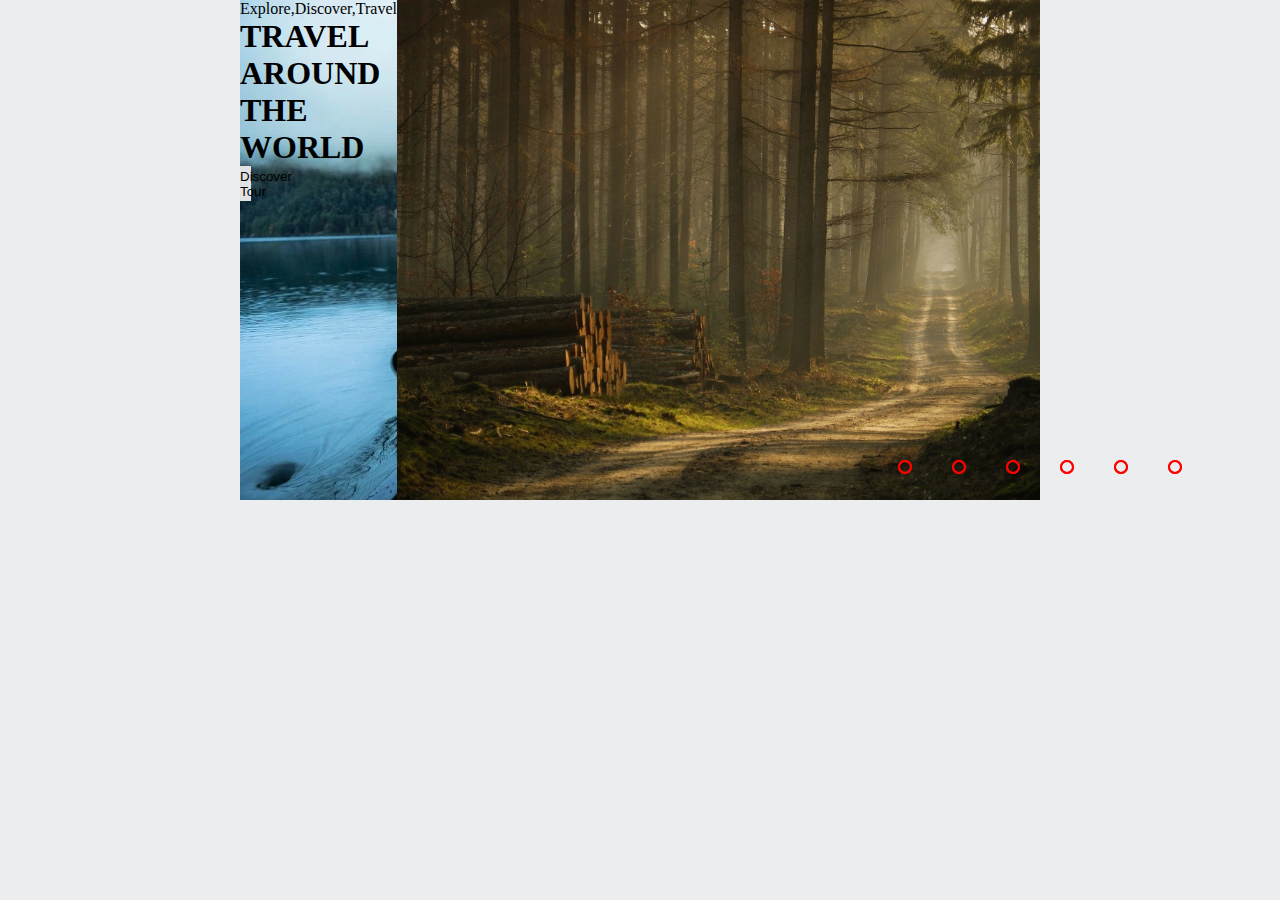
<file: slider.html>
<!DOCTYPE html>
<html lang="en">
<head>
    <meta charset="UTF-8">
    <meta http-equiv="X-UA-Compatible" content="IE=edge">
    <meta name="viewport" content="width=device-width, initial-scale=1.0">
    <title>Document</title>
    <link rel="stylesheet" href="index.css">
</head>
<body>
    <div class="body">
        <div class="slider">
           <div class="slides">
              <input type="radio" name="rbtn" id="r1">
              <input type="radio" name="rbtn" id="r2">
              <input type="radio" name="rbtn" id="r3">
              <input type="radio" name="rbtn" id="r4">
              <input type="radio" name="rbtn" id="r5">
              <input type="radio" name="rbtn" id="r6">
  
  
              <div class="slide first" style="background-image:url('./images/cover/c1.webp');background-size:cover;height: 500px;width: 800px;">
                    <!-- <img src="./images/cover/c2.jpg" alt="">                 -->
                    <p>Explore,Discover,Travel</p>
               <h1>TRAVEL AROUND THE WORLD</h1>
               <button>Discover Tour</button>
  
              </div>
              <div class="slide">
                    <img src="./images/cover/c2.jpg" alt="">
              </div>
              <div class="slide">
                    <img src="./images/cover/c2.jpg" alt="">
              </div>
              <div class="slide">
                    <img src="./images/cover/c2.jpg" alt="">
              </div>
              <div class="slide">
                    <img src="./images/cover/c2.jpg" alt="">
              </div>
              <div class="slide">
                    <img src="./images/cover/c2.jpg" alt="">
              </div>
  
  
              <div class="navigate-auto">
                 <div class="abtn1"></div>
                 <div class="abtn2"></div>
                 <div class="abtn3"></div>
                 <div class="abtn4"></div>
                 <div class="abtn5"></div>
                 <div class="abtn6"></div>
  
              </div>
  
              <div class="navigate-manual">
                 <label for="r1" class="mbtn"></label>
                 <label for="r2" class="mbtn"></label>
                 <label for="r3" class="mbtn"></label>
                 <label for="r4" class="mbtn"></label>
                 <label for="r5" class="mbtn"></label>
                 <label for="r6" class="mbtn"></label>
  
              </div>
           </div>
        </div>
     </div>
</body>
</html>
</file>
<file: index.css>
* {
    margin: 0;
    padding: 0;
}
a{
    text-decoration: none;
    color: white;
}
body {
    background-color: rgb(236, 237, 238);
}

nav {
    height: 7vh;
    width: 100%;
    z-index: 99;
    display: flex;
    justify-content: space-between;
    align-items: center;
    font-size: 20px;
    font-weight: bold;
    background-color: rgb(228, 237, 244);
    position: fixed;
    box-shadow: 0px 6px rgb(220, 223, 223);
}

nav .left {
    margin-left: 8vw;
}

nav .right {
    margin-right: 6vw;
}

nav li {
    display: inline;
    padding: 15px;
}

nav a {
    text-decoration: none;
    color: black;
}
#close{
    display: none;
}
#mobile {
    display: flex;
    justify-content: center;
    align-items: center;
    display: none;
}

nav li:hover {
    color: rgb(35, 106, 59);
    font-size: 22px;
    cursor: pointer;
}

.body {
    display: flex;
    justify-content: center;
    align-items: center;

}

.slider {
    width: 800px;
    height: 500px;
    overflow: hidden;
}

.slides {
    width: 500%;
    height: 500px;
    display: flex;
}

.slides input {
    display: none;
}

.slide {
    width: 20%;
    transition: 2s;
}

.slide img {
    width: 800px;
    height: 500px;
}

.slide button {
    width: 7%;
    height: 7%;
    align-self: center;
    background-color: rgb(226, 226, 229);
    outline: none;
    border-style: none;
}

.slide button:hover {
    width: 7.5%;
    height: 7.5%;
    background-color: rgb(207, 207, 208);

}

#s1 {
    background-image: url('./images/cover/c4.jpg');
    height: 500px;
    /* width: 100%; */
    background-size: cover;
    display: flex;
    font-size: 30px;
    flex-direction: column;
    text-align: center;
    justify-content: center;
    color: white;
    background-position: 20% 30%;
}

#s2 {
    background-image: url('./images/cover/c8.jpg');
    background-size: cover;
    height: 500px;
    display: flex;
    font-size: 30px;
    flex-direction: column;
    text-align: center;
    justify-content: center;
    color: white;
    background-position: 20% 50%;

}

#s3 {
    background-image: url('./images/cover/c7.jpg');
    background-size: cover;
    height: 500px;
    display: flex;
    font-size: 30px;
    flex-direction: column;
    text-align: center;
    justify-content: center;
    color: white;
    background-position: 20% 60%;
}

#s4 {
    background-image: url('./images/cover/c2.jpg');
    background-size: cover;
    height: 500px;
    display: flex;
    font-size: 30px;
    flex-direction: column;
    text-align: center;
    justify-content: center;
    color: white;
    background-position: 20% 30%;
}

#s5 {
    background-image: url('./images/cover/c1.webp');
    background-size: cover;
    background-repeat: no-repeat;
    height: 500px;
    display: flex;
    font-size: 30px;
    flex-direction: column;
    text-align: center;
    justify-content: center;
    color: white;
    background-position: 20% 45%;
}

#s6 {
    background-image: url('./images/cover/c3.jpg');
    background-size: cover;
    height: 500px;
    display: flex;
    font-size: 30px;
    flex-direction: column;
    text-align: center;
    justify-content: center;
    color: black;
    background-position: -20% 70%;
}

.navigate-manual {
    position: absolute;
    width: 800px;
    margin-top: 460px;
    display: flex;
    justify-content: center;
    margin-left: 400px;
}

.mbtn {
    border: 2px solid red;
    padding: 5px;
    border-radius: 10px;
    cursor: pointer;
    transition: 1s;
}

.mbtn:not(:last-child) {
    margin-right: 40px;
}

.mbtn:hover {
    background-color: red;
}

#r1:checked~.first {
    margin-left: 0;
}

#r2:checked~.first {
    margin-left: -20%;
}

#r3:checked~.first {
    margin-left: -40%;
}

#r4:checked~.first {
    margin-left: -60%;
}

#r5:checked~.first {
    margin-left: -80%;
}

#r6:checked~.first {
    margin-left: -100%;
}

.navigate-auto {
    position: absolute;
    display: flex;
    width: 800px;
    justify-content: center;
    margin-top: 460px;
    margin-left: 400px;

}

.navigate-auto div {
    border: 2px solid red;
    padding: 5px;
    transition: 1s;
    border-radius: 10px;


}

.navigate-auto div:not(:last-child) {
    margin-right: 40px;
}

#r1:checked~.navigate-auto .abtn1 {
    background: red;
}

#r2:checked~.navigate-auto .abtn2 {
    background: red;
}

#r3:checked~.navigate-auto .abtn3 {
    background: red;
}

#r4:checked~.navigate-auto .abtn4 {
    background: red;
}

#r5:checked~.navigate-auto .abtn5 {
    background: red;
}

#r6:checked~.navigate-auto .abtn6 {
    background: red;
}

.banners{
    width: 100%;
    display: flex;
    justify-content: center;
    align-items: center;
    text-align: center;
    font-size: 45px;
    height: 400px;
    color: white;
    background-size: cover;
    background-position: 10% 37%;
    animation-name: animate;
    animation-duration: 30s;
    animation-iteration-count: infinite;
    animation-delay: -5s;
    animation-timing-function: ease;
}
.banner{
    width: 100%;
    display: flex;
    justify-content: center;
    align-items: center;
    text-align: center;
    font-size: 45px;
    height: 400px;
    color: white;
    background-size: cover;
    background-position: 10% 37%;
}

.services {
    display: flex;
    flex-wrap: wrap;
    justify-content: center;
    align-items: center;

}

.scard {
    display: flex;
    flex-direction: column;
    background-color: rgb(183, 111, 183);
    padding: 5px;
    margin: 3vh;
    text-align: center;
    filter: invert(1);
}

.scard:hover {
    background-color: white;
    color: black;
}

.scard img {
    width: 100px;
    margin: 1vh;

}

.h1 {
    display: flex;
    font-size: 50px;
    margin-bottom: 2vh;
    justify-content: center;
    align-items: center;
    margin-top: 7vh;
}

.ab {
    display: flex;
    font-size: 50px;
    margin-bottom: 2vh;
}

.about {
    display: flex;
    margin-top: 5vh;
    margin-bottom: 5vh;
    justify-content: center;
    align-items: center;
}

.button {
    width: 100px;
    height: 40px;
    background-color: rgb(0, 0, 0);
    color: white;
    display: flex;
    align-self: flex-start;
    justify-content: center;
    align-items: center;
    margin-bottom: 2vh;
    margin-top: 2vh;
}

.button:hover {
    width: 102px;
    height: 42px;
    background-color: black;
}

.apic img {
    width: 30vw;
}

.ainfo {
    display: flex;
    flex-direction: column;
    width: 35vw;
    height: 40vh;
    padding-right: 18px;
    justify-content: center;
    text-align: left;
    background-color: rgb(229, 229, 229);

}

.pcard img{
    width: 370px;
    transition: 0.2s;
}
.ps {
    margin: 1vh 0vw;
    display: flex;
    overflow-x: auto;
    width: 80vw;
    align-items: center;
    align-self: center;
    margin: 3vh auto;
}

.pcard {
    width: 370px;
    border-style: solid;
    border-radius: 0%;
    background-color: rgb(230, 230, 230);
    color: black;
    border-style: solid;
    border-color: rgb(111, 110, 110);
    display: flex;
    align-items: center;
    flex-direction: column;
    margin: 0vh 1vw 0vh 0vw;
    text-align: center;
}

.ps1 {
    margin: 1vh 0vw;
    display: flex;
    overflow-x: auto;
    width: 80vw;
    align-items: center;
    align-self: center;
    /* changed */
    margin: 3vh auto;
    /* margin-left: -30vw;
    display: inline-block;   */
}
.ps2 {
    margin: 1vh 0vw;
    display: flex;
    overflow-x: auto;
    width: 80vw;
    align-items: center;
    align-self: center;
    margin: 3vh auto;
}
.loadbutton{
    font-size: 17px;
    background-color: rgb(0, 0, 0);
    color: white;
    display: flex;
    align-self: flex-start;
    justify-content: center;
    align-items: center;
    margin: 6vh auto 4vh auto;
    width: 150px;
    height: 50px;
}
.loadbutton:hover{
    background-color: purple;
    outline: none;
    border-style: none;
}

.offer button,
form button,
.pcard button {
    width: 100px;
    height: 40px;
    background-color: rgb(0, 0, 0);
    color: white;
    outline: none;
    border-style: none;
    display: flex;
    justify-content: center;
    align-items: center;
    margin-bottom: 2vh;
    margin-top: 2vh;
}

.pcard button:hover,
.packages button:hover,
.offer button:hover,
form button:hover {
    background-color: purple;
}

.offer {
    background-color: white;
    display: flex;
    flex-direction: column;
    justify-content: center;
    align-items: center;
}

.offer h1 {
    display: flex;
    font-size: 40px;
    margin-bottom: 2vh;
    margin-top: 6vh;
}

.offer p {
    width: 50%;
    text-align: center;
}

.footer {
    display: flex;
    flex-direction: column;
    justify-content: center;
    text-align: center;
    align-items: center;
    height: 50vh;
    background-color: rgb(47, 46, 46);
    color: white;
}

.foot {
    display: flex;
    justify-content: space-around;
    text-align: left;
    width: 70%;
    margin: 4vh;
}

.foot a {
    text-decoration: none;
    color: white;
}

.foot h3 {
    margin-bottom: 2vh;
}

.foot li {
    padding: 6px;
    list-style: none;
    color: white;
}

.foot li:hover {
    font-size: 19px;
}

hr {
    width: 90%;
    margin-bottom: 4vh;
}

.formm {
    display: flex;
    justify-content: center;
    align-items: center;
    margin: 5vh;
}

.leftt {
    display: flex;
    flex-direction: column;
    margin-right: 5vw;
    margin-left: 5vw;
    margin-bottom: 6vh;
    justify-content: center;
}

.rightt {
    display: flex;
    flex-direction: column;
    margin-right: 5vw;
    justify-content: center;
    margin-bottom: 6vh;
    margin-top: 9vh;

}

form {
    display: flex;
    justify-content: center;
    background-color: rgb(220, 221, 222);

}

.rform {
    display: flex;
    justify-content: center;
    flex-direction: column;
    background-color: rgb(220, 221, 222);
}

form h3 {
    margin-top: 4vh;
    margin-bottom: 1vh;
}

form input {
    height: 35px;
    width: 360px;
    border-style: none;
    outline: none;
    padding: 2px;
}

form input:hover {
    background-color: rgb(184, 184, 184);
    color: white;
}

form button {
    align-self: flex-start;
    margin: 0vh 0vw 2vh -28.6vw;
    border-style: none;
}

.mid {
    display: flex;
    align-items: center;
    justify-content: center;
}

.middle {
    display: flex;
    align-items: center;
    justify-content: center;
    align-items: center;
    margin: 3vh;
    justify-self: center;
}

.midpic {
    display: flex;
    justify-content: right;
    width: 40%;
}

.midpic img {
    width: 85%;
    display: flex;
    margin-right: 3vw;
    box-shadow: 12px 14px rgb(180, 175, 175);
}

.middle h1 {
    display: flex;
    font-size: 40px;
    margin-bottom: 2vh;
    margin-top: 6vh;
}

.middle p {
    margin-bottom: 3vh;
}

.middesc {
    width: 50%;
    display: flex;
    flex-direction: column;
    justify-content: center;
    align-items: center;
    text-align: center;
}

.pics {
    display: flex;
}

.p1,
.p3 {
    display: flex;
    flex-direction: column;
    padding: 5px;
    margin: 1vw;
    background-color: rgb(206, 207, 208);

}

.p1 img {
    width: 70%;
    padding: 12px;
}

.p3 img {
    width: 70%;
    padding: 14px;
}

.s2 {
    margin: 1vh 0vw;
    display: flex;
    overflow-x: auto;
    width: 67vw;
    align-items: center;
    margin: 3vh auto;
}

.cardd {
    width: 300px;
    border-style: solid;
    border-radius: 0%;
    background-color: rgb(210, 214, 216);
    color: black;
    border-style: solid;
    border-color: rgb(111, 110, 110);
    display: flex;
    align-items: center;
    flex-direction: column;
    margin: 0vh 1vw;
    text-align: center;
    padding: 5px;
}
.cardd p {
    width: 300px;
    padding: 5px;
}

.cardd i {
    padding-top: 15px;
    color: rgb(217, 188, 22);
}

.cardd h2 {
    padding-top: 5px;
}

.cardd h3 {
    padding-top: 1px;
    padding-bottom: 10px;
}

.cardd img {
    padding-top: 1px;
    padding-bottom: 10px;
}

::-webkit-scrollbar {
    width: 10px;
}

@media (min-width:0px) and (max-width:281px) {
    nav {
        font-size: 15px;
        width: 100%;
    }
    .h1 {
        font-size: 28px;
    }
    nav{
        font-size: 20px;
        color: black;
    }
    h1{
        font-size: 50px;
    }
   
    nav .right{
        margin-right: 15vw;
        margin-top: -7vh;

    }

    #navlist {
        background-color: #E3E6F3;
        display: flex;
        flex-direction: column;
        align-items: flex-start;
        justify-content: flex-start;
        position: fixed;
        top: -150vh;
        height: 100vh;
        width: 120px;
        padding: 60px 0px 0px 0px;
        box-shadow: 0 40px 60px;
        transition: 0.5s ease;
    }

    #navlist li {
        margin: 1vh;
        font-size: 2.5vh;
    }
    #mobile {
        display: flex;
        align-items: flex-start;
        justify-content: center;
        font-size: 25px;
        margin-right: 6vw;
    }
    #mobile i {
        padding: 1vw;
    }

    #close {
        position: absolute;
        display: flex;
        top: 30px;
        left: 5px;
        color: black;
        display: block;
        padding-left: 0px;

    }
    #navlist.active {
        top: 0vh;
    }

    .banners{
        font-size: 20px;   
    }
    .banner{
        font-size: 35px;
    }
    form {
        flex-direction: column;
        font-size: 17px;
        width: 90vw;
        margin-left: auto;
        margin-right: auto;
    }
    .rightt {
        margin-left: 5vw;
        justify-self: center;
        align-self: center;
        margin-top: -6vh;

    }
    .formm button {
        align-self: center;
        margin: -2vh 0vw 2vh 4vw;
        width: 110px;
        height: 35px;
        font-size: 17px;
    }
    .formm input {
        width: 220px;
        height: 32px;
        font-size: 12px;

    }
    .footer {
        font-size: 12px;
        height: 50vh;
    }
    .foot {
        font-size: 13px;
        margin: 0vh;
        width: 95vw;
    }
    .foot h3 {
        margin-bottom: 3vh;
        font-size: 12px;
        margin-left: 2vw;
    }
    .pcard img{
        width: 245px;
    }    
    .ps {
        width: 90vw;
    }   
    .pcard {
        width: 330px;
    }
    .s2 {
        width: 95vw;
    }
    .cardd {
        font-size: 13px;
        width: 248px;
    }
    .cardd img{
        width: 80px;
    }
    .cardd p {
        width: 240px;
    }
    .pics {
        margin:1vh;
        font-size: 13px;
    }
    .p1 img{
        padding: 15px;
        width: 45px;
    }
    .p3 img {
        padding: 15px;
        width: 47px;
    }
    .middle {
        flex-direction: column;
    }   
    .midpic {
        justify-content: center;
        width: 90%;
    }    
    .midpic img {
        width: 85%;
        margin-right: 0vw;
    }
    .middesc {
        width: 85%;
    }
    .about {
        flex-direction: column; 
    }
    .apic img {
        width: 85vw;
    }    
    .ainfo {
        width: 85vw;
        height: 50vh;
        padding-right: 1px;
        text-align: center;
        align-items: center;   
    }   
    .scard {
        margin: 2vh;
    }
    .scard img {
        width: 135px; 
    }
    .button {
        align-self:center;
        margin-top: 4vh;
    }   
    .offer p {
        width: 80%;
        text-align: center;
    } 
    .loadbutton{
        font-size: 12px;
        margin: 0vh auto 3vh auto;
        width: 120px;
        height: 40px;
    }   

}

@media (min-width:281px) and (max-width:450px) {
    nav{
        font-size: 20px;
        color: black;
    }
   
    nav .right{
        margin-right: 2vw;
        margin-top: -7vh;

    }
    .h1{
        font-size: 35px;
    }

    #navlist {
        background-color: #E3E6F3;
        display: flex;
        flex-direction: column;
        align-items: flex-start;
        justify-content: flex-start;
        position: fixed;
        top: -150vh;
        height: 100vh;
        width: 200px;
        padding: 60px 0px 0px 0px;
        box-shadow: 0 40px 60px;
        transition: 0.5s ease;
    }

    #navlist li {
        margin: 1vh;
        font-size: 2.5vh;
    }
    #mobile {
        display: flex;
        align-items: flex-start;
        justify-content: center;
        font-size: 25px;
        margin-right: 6vw;
    }
    #mobile i {
        padding: 1vw;
    }

    #close {
        position: absolute;
        display: flex;
        top: 30px;
        left: 5px;
        color: black;
        display: block;
        padding-left: 0px;

    }
    #navlist.active {
        top: 0vh;
    }
    .banners{
        font-size: 25px;   
    }
    .banner{
        font-size: 35px;
    }
    form {
        flex-direction: column;
        font-size: 17px;
        width: 90vw;
        margin-left: auto;
        margin-right: auto;
    }
    .rightt {
        margin-left: 1vw;
        justify-self: center;
        align-self: center;
        margin-top: -6vh;

    }
    .formm button {
        align-self: center;
        margin: -2vh 0vw 2vh 4vw;
        width: 110px;
        height: 35px;
        font-size: 17px;
    }
    .formm input {
        width: 260px;
        height: 33px;
        font-size: 12px;

    }
    .footer {
        font-size: 12px;
        height: 50vh;
    }
    .foot {
        font-size: 13px;
        margin: 0vh;
        width: 95vw;
    }
    .foot h3 {
        margin-bottom: 3vh;
        font-size: 16px;
    }
    .pcard img{
        width: 330px;
    }    
    .ps {
        width: 90vw;
    }   
    .pcard {
        width: 330px;
    }
    .s2 {
        width: 95vw;
    }
    .cardd {
        font-size: 17px;
        width: 370px;
    }
    .cardd p {
        width: 320px;
    }
    .pics {
        margin-left: 0vw;
    }
    .p3 img {
        padding: 18px;
        width: 50px;
    }
    .middle {
        flex-direction: column;
    }   
    .midpic {
        justify-content: center;
        width: 95%;
    }    
    .midpic img {
        width: 95%;
        margin-right: 0vw;
    }
    .middesc {
        width: 90%;
    }
    .about {
        flex-direction: column; 
    }
    .apic img {
        width: 85vw;
    }    
    .ainfo {
        width: 85vw;
        height: 50vh;
        padding-right: 1px;
        text-align: center;
        align-items: center;   
    }   
    .scard {
        margin: 2vh;
    }
    .scard img {
        width: 110px; 
    }
    .button {
        align-self:center;
        margin-top: 4vh;
    }   
    .offer p {
        width: 80%;
        text-align: center;
    }  
    .loadbutton{
        margin: 0vh auto 4vh auto;
    }  

}

@media (min-width:451px) and (max-width:550px) {
    nav {
        font-size: 25px;
        width: 100%;
    }
    .h1 {
        font-size: 35px;
    }
    nav{
        font-size: 22px;
        color: black;
    }
   
    nav .right{
        margin-left: 11vw;
        margin-top: -7vh;

    }

    #navlist {
        background-color: #E3E6F3;
        display: flex;
        flex-direction: column;
        align-items: flex-start;
        justify-content: flex-start;
        position: fixed;
        top: -150vh;
        height: 100vh;
        width: 210px;
        padding: 60px 0px 0px 0px;
        box-shadow: 0 40px 60px;
        transition: 0.5s ease;
    }

    #navlist li {
        margin: 1vh;
        font-size: 3vh;
    }
    #mobile {
        display: flex;
        align-items: flex-start;
        justify-content: center;
        font-size: 28px;
        margin-right: 6vw;
    }
    #mobile i {
        padding: 1vw;
    }

    #close {
        position: absolute;
        display: flex;
        top: 30px;
        left: 5px;
        color: black;
        display: block;
        padding-left: 0px;

    }
    #navlist.active {
        top: 0vh;
    }
    .banners{
        font-size: 25px;   
    }
    .banner{
        font-size: 35px;
    }
    form {
        flex-direction: column;
        font-size: 23px;
        width: 90vw;
        margin-left: auto;
        margin-right: auto;
    }
    .leftt{
        justify-self: center;
        align-self: center;
    }
    .rightt {
        margin-left: 5vw;
        justify-self: center;
        align-self: center;
        margin-top: -6vh;

    }
    .formm button {
        align-self: center;
        margin: -2vh 0vw 2vh 4vw;
        width: 110px;
        height: 35px;
        font-size: 17px;
    }
    .formm input {
        width: 300px;
        height: 33px;
        font-size: 13px;

    }
    .footer {
        font-size: 12px;
        height: 50vh;
    }
    .foot {
        font-size: 13px;
        margin: 0vh;
        width: 95vw;
    }
    .foot h3 {
        margin-bottom: 3vh;
        font-size: 16px;
    }
    .pcard img{
        width: 247px;
    }    
    .ps {
        width: 95vw;
    }   
    .pcard {
        width: 330px;
    }
    .s2 {
        width: 95vw;
    }
    .cardd {
        font-size: 16px;
        width: 300px;
    }
    .cardd p {
        width: 300px;
    }
    .pics {
        margin-left: 0vw;
    }
    .p3 img {
        padding: 20px;
        width: 77px;
    }
    .middle {
        flex-direction: column;
    }   
    .midpic {
        justify-content: center;
        width: 95%;
    }    
    .midpic img {
        width: 95%;
        margin-right: 0vw;
    }
    .middesc {
        width: 90%;
    }
    .about {
        flex-direction: column; 
    }
    .apic img {
        width: 85vw;
    }    
    .ainfo {
        width: 85vw;
        height: 50vh;
        padding-right: 1px;
        text-align: center;
        align-items: center;   
    }   
    .scard {
        margin: 2vh;
    }
    .scard img {
        width: 110px; 
    }
    .button {
        align-self:center;
        margin-top: 4vh;
    }   
    .offer p {
        width: 80%;
        text-align: center;
    }
    .loadbutton{
        margin: 1vh auto 4vh auto;
    }    

}

@media (min-width:551px) and (max-width:768px){
    
    .banners{
        font-size: 30px;   
    }
    .banner{
        font-size: 45px;
    }

    nav{
        font-size: 30px;
        color: black;
    }
   
    nav .right{
        margin-right: 3vw;
        margin-top: -7vh;
        background-color:purple;

    }

    #navlist {
        background-color: #E3E6F3;
        display: flex;
        flex-direction: column;
        align-items: flex-start;
        justify-content: flex-start;
        position: fixed;
        top: -150vh;
        height: 100vh;
        width: 250px;
        padding: 60px 60px 60px 20px;
        box-shadow: 0 40px 60px;
        transition: 0.5s ease;
    }

    #navlist li {
        margin: 1vh;
        font-size: 3.1vh;
    }
    #mobile {
        display: flex;
        align-items: flex-start;
        justify-content: center;
        font-size: 40px;
        margin-right: 4vw;
    }
    #mobile i {
        padding: 1vw;
    }

    #close {
        position: absolute;
        display: flex;
        top: 30px;
        left: 5px;
        color: black;
        display: block;
        padding-left: 15px;

    }
    #navlist.active {
        top: 0vh;
    }

    form {
        flex-direction: column;
        font-size: 30px;
        width: 80vw;
        justify-content: center;
        display: flex;
    }

    .rightt {
        margin-left: 5vw;
        margin-top: -6vh;

    }

    form button {
        align-self: center;
        margin: -2vh 0vw 2vh 2vw;
        width: 180px;
        height: 60px;
        font-size: 28px;
    }

    form input {
        width: 500px;
        height: 50px;
        font-size: 21px;

    }

    .midpic img {
        width: 130%;
        margin-right: 1vw;
        box-shadow: none;
        margin-top: -21vh;
    }

    .middesc {
        font-size: 24px;
        margin-right: -10vw;
    }

    .s2 {
        width: 98.5vw;
    }

    .cardd {
        font-size: 23px;
        width: 370px;
    }

    .cardd p {
        width: 340px;
        padding: 5px;
    }

    .pics {
        margin-left: -50vw;
    }

    .p3 img {
        padding: 25px;
    }

    .ps {
        width: 99vw;
        font-size: 22px;
    }

    .ps button,
    .offer button {
        align-self: center;
        width: 150px;
        height: 55px;
        font-size: 24px;
    }

    .scard {
        font-size: 25px;
        padding: 25px;
    }

    .scard img {
        width: 120px;
    }

    .offer {
        font-size: 25px;
    }

    .offer h1 {
        font-size: 70px;
    }

    .offer p {
        width: 75%;
    }

    .footer {
        font-size: 25px;
        display: flex;
        flex-direction: column;
        justify-content: center;
        text-align: center;
        align-items: center;
        height: 60vh;
        background-color: rgb(47, 46, 46);
        color: white;
    }

    .foot {
        font-size: 25px;
        margin: 1vh;
        width: 95vw;
    }

    .foot a {
        text-decoration: none;
        color: white;
    }

    .foot h3 {
        margin-bottom: 3vh;
        font-size: 24px;
    }

    .foot li {
        padding: 10px;
    }

    .about {
        display: flex;
        flex-direction: column;
    }

    .apic img {
        width: 75vw;
    }

    .ainfo {
        font-size: 28px;
        flex-direction: column;
        width: 75vw;
        height: 45vh;
        padding-right: 0px;
        justify-content: center;
        text-align: center;
        align-items: center;

    }

    .button {
        align-self: center;
        width: 150px;
        height: 55px;
        font-size: 24px;

    }
    .loadbutton{
        font-size: 25px;
        margin: 0vh auto 4vh auto;
        width: 200px;
        height: 80px;
    }
}

@media (min-width:769px) and (max-width:991px){
    
    nav .right{
        margin-right: -4vw;
        margin-top: -7vh;
        background-color:purple;

    }

    #navlist {
        background-color: #E3E6F3;
        display: flex;
        flex-direction: column;
        align-items: flex-start;
        justify-content: flex-start;
        position: fixed;
        top: -150vh;
        height: 100vh;
        width: 250px;
        padding: 60px 60px 60px 20px;
        box-shadow: 0 40px 60px;
        transition: 0.5s ease;
    }

    #navlist li {
        margin: 1vh;
        font-size: 3.1vh;
    }
    #mobile {
        display: flex;
        align-items: flex-start;
        justify-content: center;
        font-size: 40px;
        margin-right: 4vw;
    }
    #mobile i {
        padding: 1vw;
    }

    #close {
        position: absolute;
        display: flex;
        top: 30px;
        left: 5px;
        color: black;
        display: block;
        padding-left: 15px;

    }
    #navlist.active {
        top: 0vh;
    }

    nav{
        font-size: 30px;
    }
    .banners{
        font-size: 35px;   
    }
    .banner{
        font-size: 55px;
    }

    form {
        flex-direction: column;
        font-size: 30px;
        width: 80vw;
        justify-content: center;
        display: flex;
    }

    .rightt {
        margin-left: 5vw;
        margin-top: -6vh;

    }

    form button {
        align-self: center;
        margin: -2vh 0vw 2vh 2vw;
        width: 180px;
        height: 60px;
        font-size: 28px;
    }

    form input {
        width: 500px;
        height: 50px;
        font-size: 21px;

    }

    .midpic img {
        width: 130%;
        margin-right: 1vw;
        box-shadow: none;
        margin-top: -21vh;
    }

    .middesc {
        font-size: 24px;
        margin-right: -10vw;
    }

    .s2 {
        width: 98.5vw;
    }

    .cardd {
        font-size: 23px;
        width: 370px;
    }

    .cardd p {
        width: 360px;
        padding: 5px;
    }

    .pics {
        margin-left: -50vw;
    }

    .p3 img {
        padding: 25px;
    }

    .ps {
        width: 93vw;
        font-size: 22px;
    }

    .ps button,
    .offer button {
        align-self: center;
        width: 150px;
        height: 55px;
        font-size: 24px;
    }

    .scard {
        font-size: 25px;
        padding: 25px;
    }

    .scard img {
        width: 120px;
    }

    .offer {
        font-size: 25px;
    }

    .offer h1 {
        font-size: 70px;
    }

    .offer p {
        width: 75%;
    }

    .footer {
        font-size: 25px;
        display: flex;
        flex-direction: column;
        justify-content: center;
        text-align: center;
        align-items: center;
        height: 50vh;
        background-color: rgb(47, 46, 46);
        color: white;
    }

    .foot {
        font-size: 25px;
        margin: 1vh;
        width: 95vw;
    }

    .foot a {
        text-decoration: none;
        color: white;
    }

    .foot h3 {
        margin-bottom: 3vh;
        font-size: 24px;
    }

    .foot li {
        padding: 10px;
    }

    .about {
        display: flex;
        flex-direction: column;
    }

    .apic img {
        width: 75vw;
    }

    .ainfo {
        font-size: 28px;
        flex-direction: column;
        width: 75vw;
        height: 45vh;
        padding-right: 0px;
        justify-content: center;
        text-align: center;
        align-items: center;

    }
    .button {
        align-self: center;
        width: 150px;
        height: 55px;
        font-size: 24px;

    }
    .loadbutton{
        font-size: 25px;
        margin: 0vh auto 4vh auto;
        width: 200px;
        height: 70px;
    }

}

@media (min-width:992px) and (max-width:1200px) {
    
    nav{
        font-size: 22px;
        height: 12vh;
    }
    .banners{
        font-size: 40px;   
    }
    .banner{
        font-size: 50px;
    }
    form{
        font-size: 20px;
    }
    
    form button {
        align-self: center;
        margin: 1vh 0vw 2vh -43vw;
        width: 130px;
        height: 40px;
        font-size: 20px;
    }

    .s2 {
        width: 98.5vw;
    }

    .ps {
        width: 82vw;
        font-size: 17px;
    }

    .pcard {
        margin: 3vh;
        font-size: 17px;
    }

    .offer p {
        width: 76%;
        text-align: center;
    }

    .apic img {
        width: 35vw;
    }
    .middesc{
        font-size: 18px;
    }

    .ainfo {
        font-size: 18px;
        flex-direction: column;
        width: 40vw;
        height: 60vh;
        padding-left: 5px;

    }
    .loadbutton{
        margin: 0vh auto 4vh auto;
    }
    .offer{
        font-size: 18px;
    }
    .footer{
        font-size: 16px;
    }
} 

@media (min-width:1201px) and (max-width:1280px) {
    
    nav{
        font-size: 28px;
        height: 10vh;
    }
    .banners{
        font-size: 40px;   
    }
    .banner{
        font-size: 50px;
    }
    form{
        font-size: 25px;
    }
    
    form button {
        align-self: center;
        margin: 1vh 0vw 2vh -43vw;
        width: 130px;
        height: 40px;
        font-size: 20px;
    }
    .cardd{
        font-size: 17.5px;
    }

    .s2 {
        width: 98.5vw;
    }

    .ps {
        width: 99.5vw;
        font-size: 17px;
    }

    .pcard {
        margin: 3vh;
        font-size: 19px;
    }

    .offer p {
        width: 76%;
        text-align: center;
    }

    .apic img {
        width: 35vw;
    }
    .middesc{
        font-size:20px;
    }

    .ainfo {
        font-size: 22px;
        flex-direction: column;
        width: 40vw;
        height: 60vh;
        padding-left: 5px;

    }
    .loadbutton{
        margin: 0vh auto 4vh auto;
    }
    .offer{
        font-size: 22px;
    }
    .footer{
        font-size: 20px;
    }
} 

@keyframes animate{
    
    0%{
        background-image: url('./images/banners/b3.jpg');
        /* content:  ; */
    }
    20%{
        background-image: url('./images/banners/b3.jpg');
    }
    40%{
        background-image: url('./images/banners/b6.jpg');
    }
    60%{
        background-image: url('./images/banners/b11.jpg');
    }
    80%{
        background-image: url('./images/banners/b8.jpg');
    }
    100%{
        background-image: url('./images/banners/b10.jpg');
    }
}
</file>
